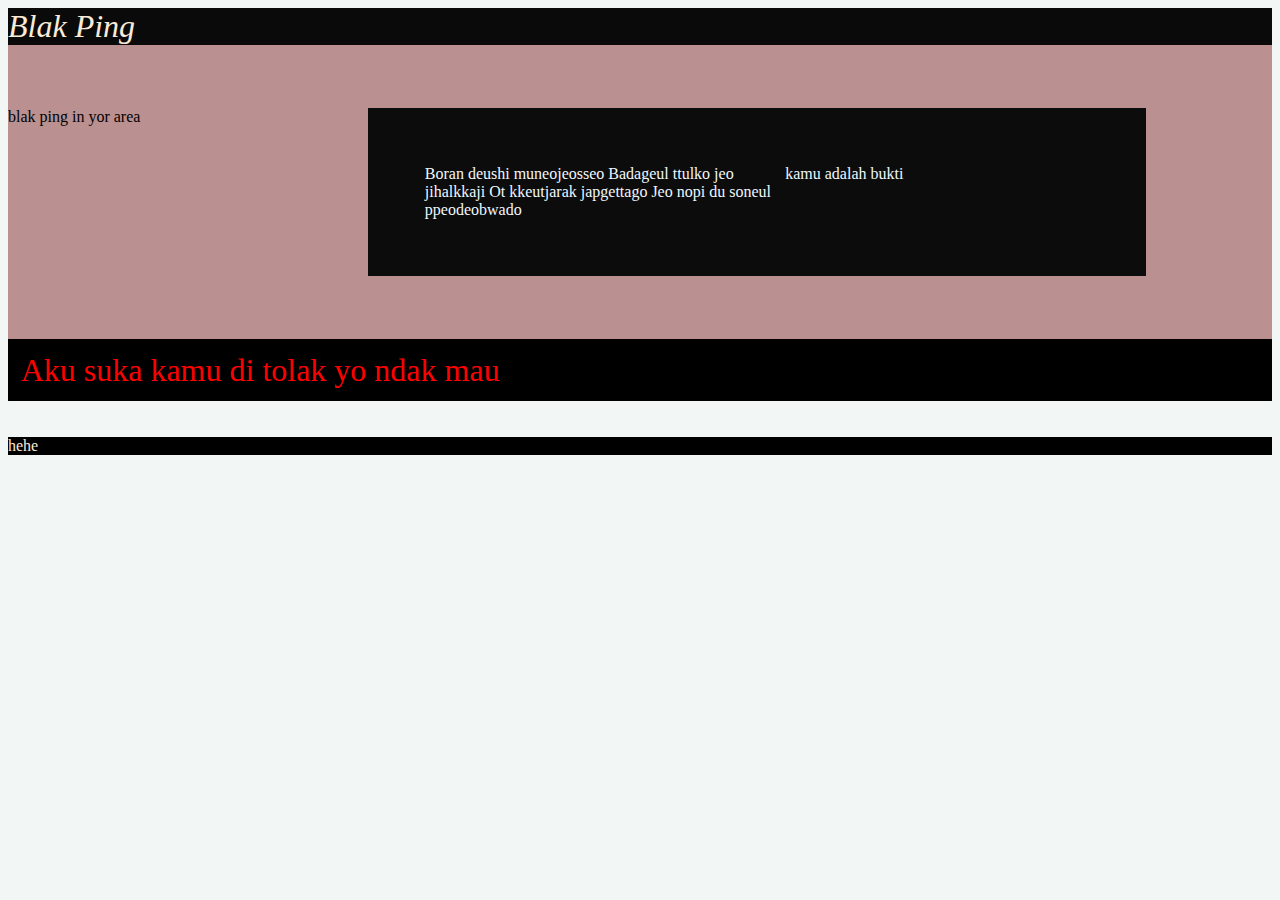
<file: Latihan Css.html>
<!DOCTYPE html>
<html lang="en">

<head>
    <meta charset="UTF-8">
    <meta http-equiv="X-UA-Compatible" content="IE=edge">
    <meta name="viewport" content="width=device-width, initial-scale=1.0">
    <title>Document</title>
</head>

<body>
    <style>
        *{height: : 70%;}
        body {
            background-color: rgb(242, 247, 245);
        }

        header {
            font-size: xx-large;
            background-color: rgb(10, 10, 10);
            color: antiquewhite;
            font-style: oblique;
        }

        aside {
            background-color: rgb(187, 144, 144);
            font-size: medium;
            display: flex;
            flex: 2;
            padding: 5% 10% 5% 0%;
        }
        section {
            background-color: rgb(12, 12, 12);
            color: aliceblue;
            padding: 5% 0% 5% 5%;
            display: flex;
            flex: 2;
            margin-left: 20%;
        }
        article{
            width: 50%;
        }
        main{
            background-color:black;
            font-size: xx-large;
            padding: 1%;
            color: red;
        }
        footer{
            background-color: black;
            color: antiquewhite;
        }
    </style>


    <header>Blak Ping</header>
    <aside>blak ping in yor area
        
        <section>
            <article>
                Boran deushi muneojeosseo
                Badageul ttulko jeo jihalkkaji
                Ot kkeutjarak japgettago
                Jeo nopi du soneul ppeodeobwado
            </article>
            <article> kamu adalah bukti</article>
        </section>

    </aside>
    <main>Aku suka kamu di tolak yo ndak mau</main>
    <br>
    <br>
    <footer>hehe</footer>

</body>

</html>
</file>
